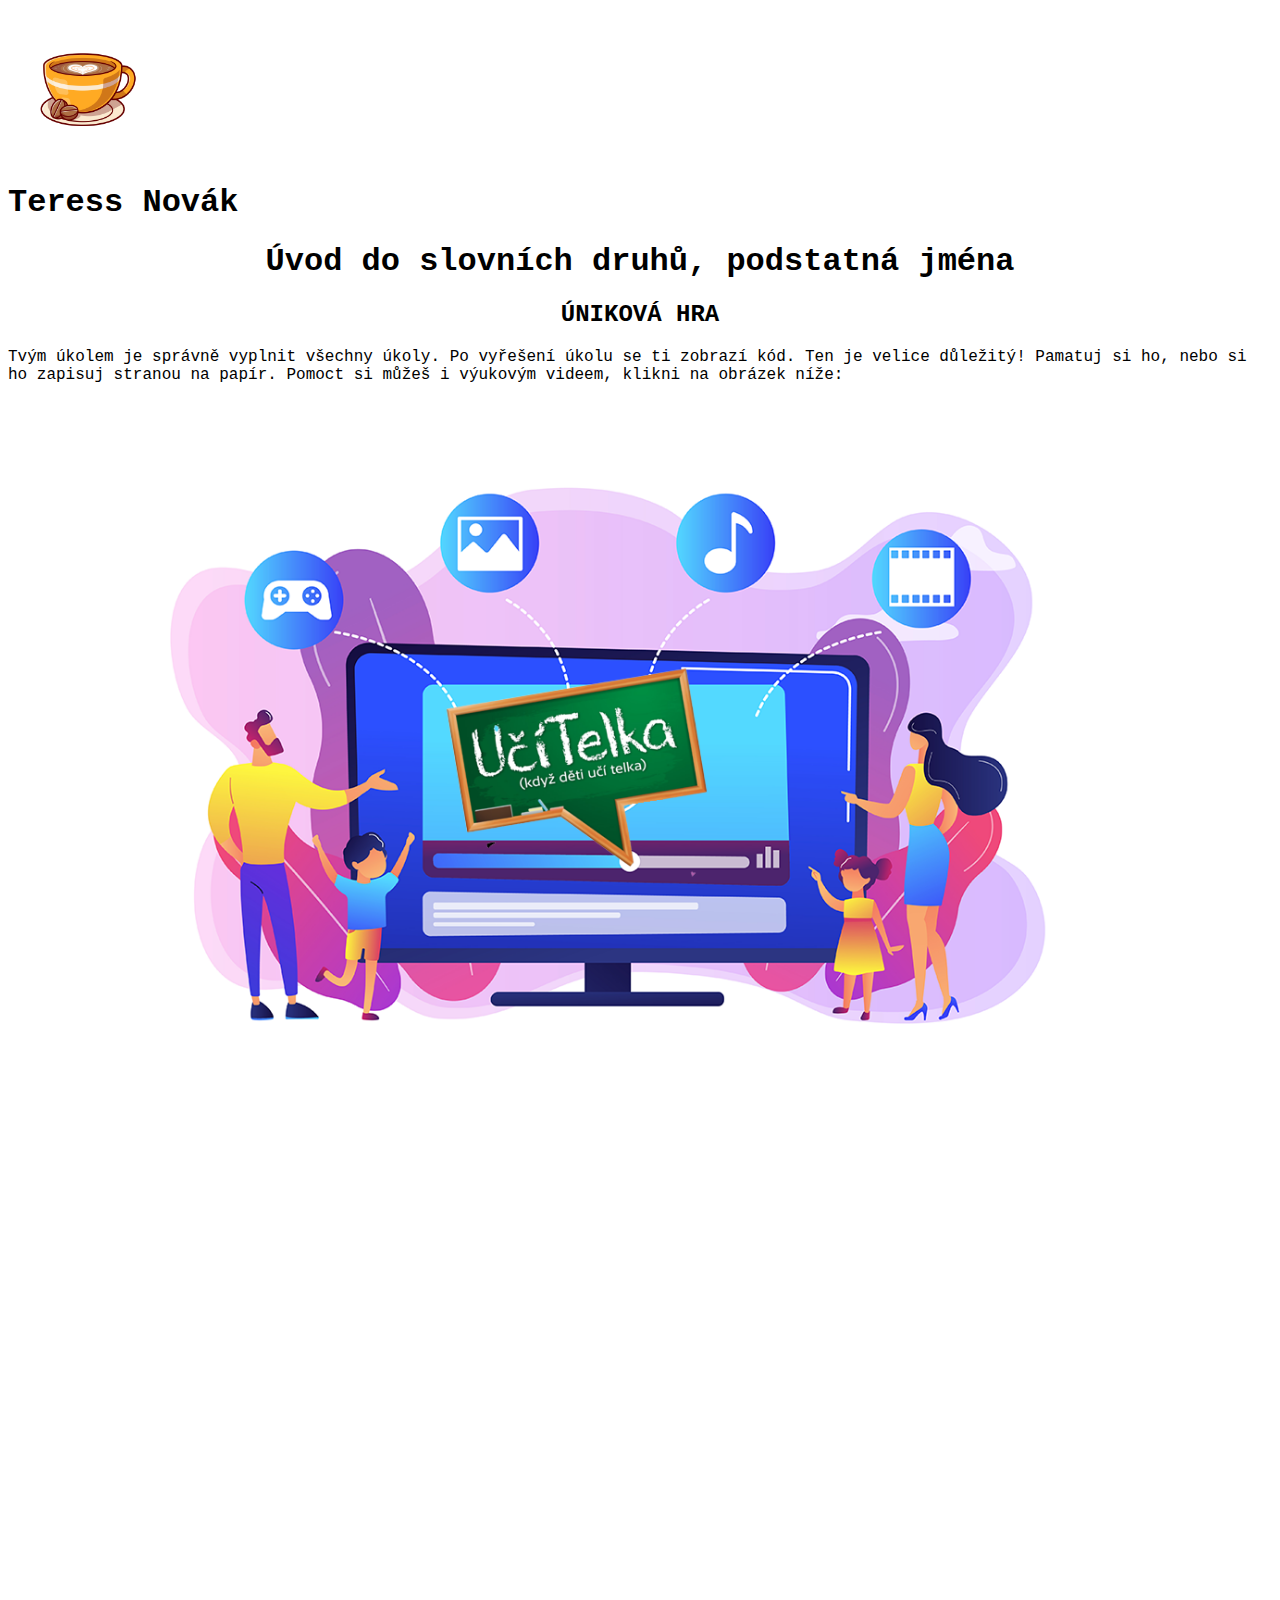
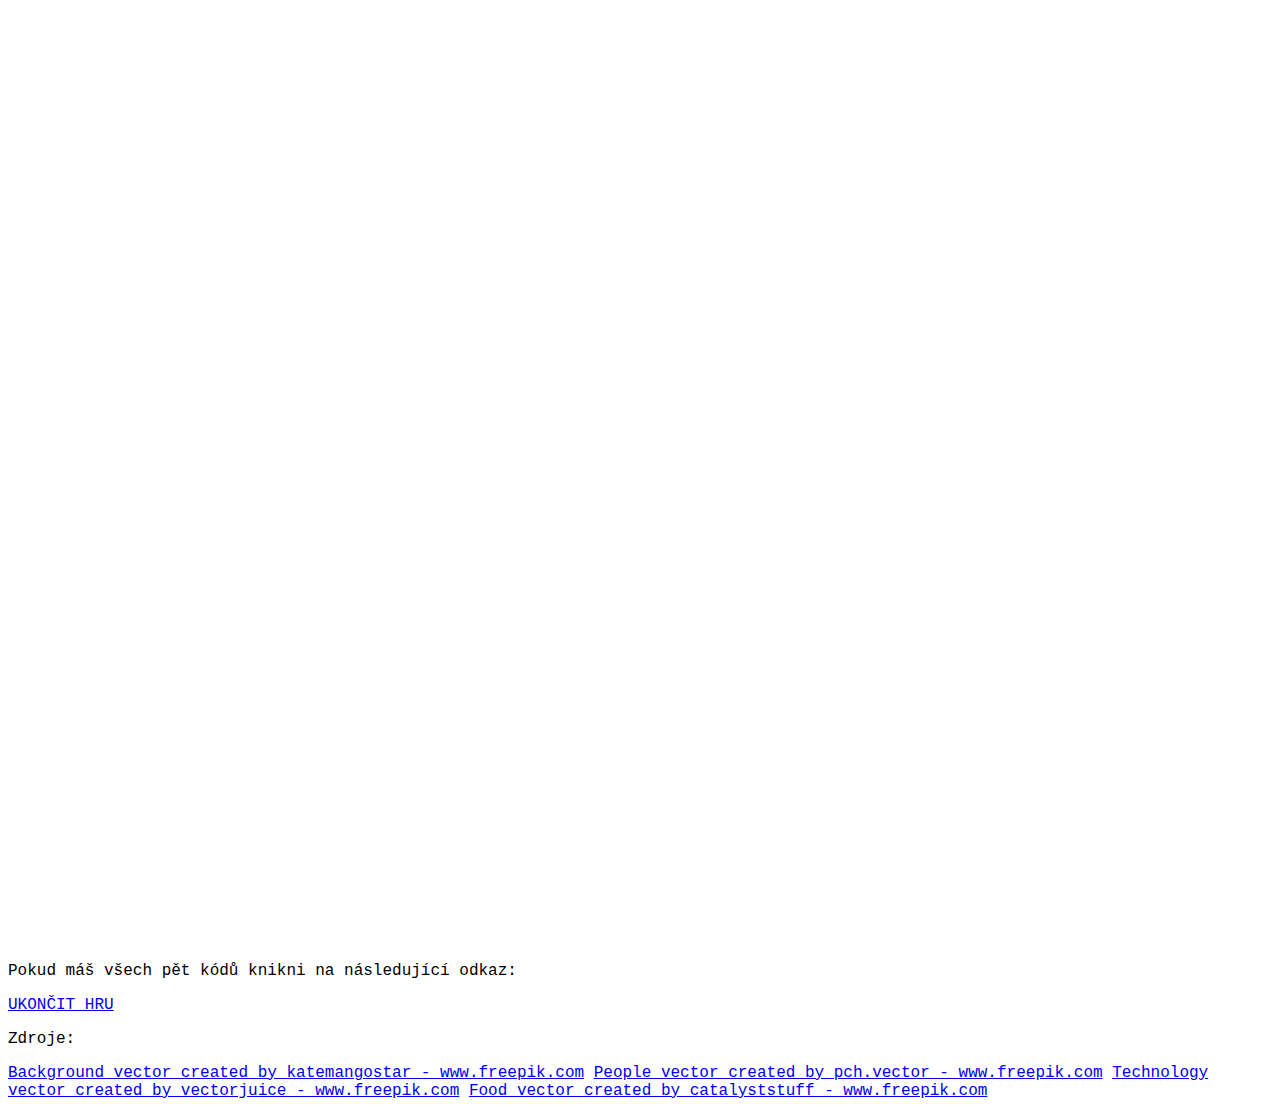
<file: index.html>
<!DOCTYPE html>
<html>
    <head>
        <meta charset="UTF-8"/>
        <title>ÚNIKOVÁ HRA</title>
        <link rel="stylesheet" href ="styles.css"/>
    </head>
    <body >
        <a href="./uvod.html"><img src="./9-01.png" alt="Káva" width="150"></a><h1>Teress Novák</h1>
        <h1 style="text-align: center;"> <b>Úvod do slovních druhů, podstatná jména </b></h1>
        <h2 style="text-align: center;" style="font-size:1000vmax;"> ÚNIKOVÁ HRA </h2>
        <p>Tvým úkolem je správně vyplnit všechny úkoly. Po vyřešení úkolu se ti zobrazí kód. Ten je velice důležitý! Pamatuj si ho, nebo si ho zapisuj stranou na papír. Pomoct si můžeš i výukovým videem, klikni na obrázek níže: </p>
        <a href="https://edu.ceskatelevize.cz/video/5881-ucitelka-2-tr-uvod-do-slovnich-druhu-podstatna-jmena" target="_blank">
        <img src="./čt edu odkaz.png" width="100%">          </a>    
        <iframe src="https://learningapps.org/watch?v=p8mqvvybc21" style="border:0px;width:100%;height:500px" allowfullscreen="true" webkitallowfullscreen="true" mozallowfullscreen="true"> </iframe>
        <iframe src="https://learningapps.org/watch?v=p05wnnxsj21" style="border:0px;width:100%;height:500px" allowfullscreen="true" webkitallowfullscreen="true" mozallowfullscreen="true"></iframe>
        <iframe src="https://learningapps.org/watch?v=ph04okh7k21" style="border:0px;width:100%;height:500px" allowfullscreen="true" webkitallowfullscreen="true" mozallowfullscreen="true"></iframe>
        <iframe src="https://learningapps.org/watch?v=pbgzthson21" style="border:0px;width:100%;height:500px" allowfullscreen="true" webkitallowfullscreen="true" mozallowfullscreen="true"></iframe>
        <iframe src="https://learningapps.org/watch?v=pxt62e01k21" style="border:0px;width:100%;height:500px" allowfullscreen="true" webkitallowfullscreen="true" mozallowfullscreen="true"></iframe>
        <iframe src="https://learningapps.org/watch?v=ppmp711m221" style="border:0px;width:100%;height:500px" allowfullscreen="true" webkitallowfullscreen="true" mozallowfullscreen="true"></iframe>
        <p>Pokud máš všech pět kódů knikni na následující odkaz: </p><a href="https://www.flippity.net/sh.php?k=1dS7fVIU9n3z_V-A79ukSUNU4-5kwgeRwTtQXt_nH8OU" target="_blank">UKONČIT HRU</a>
        <p>Zdroje:</p>
        <a href='https://www.freepik.com/vectors/background'>Background vector created by katemangostar - www.freepik.com</a>
        <a href='https://www.freepik.com/vectors/people'>People vector created by pch.vector - www.freepik.com</a>
        <a href='https://www.freepik.com/vectors/technology'>Technology vector created by vectorjuice - www.freepik.com</a>
        <a href='https://www.freepik.com/vectors/food'>Food vector created by catalyststuff - www.freepik.com</a>
    </body>
</html>
</file>
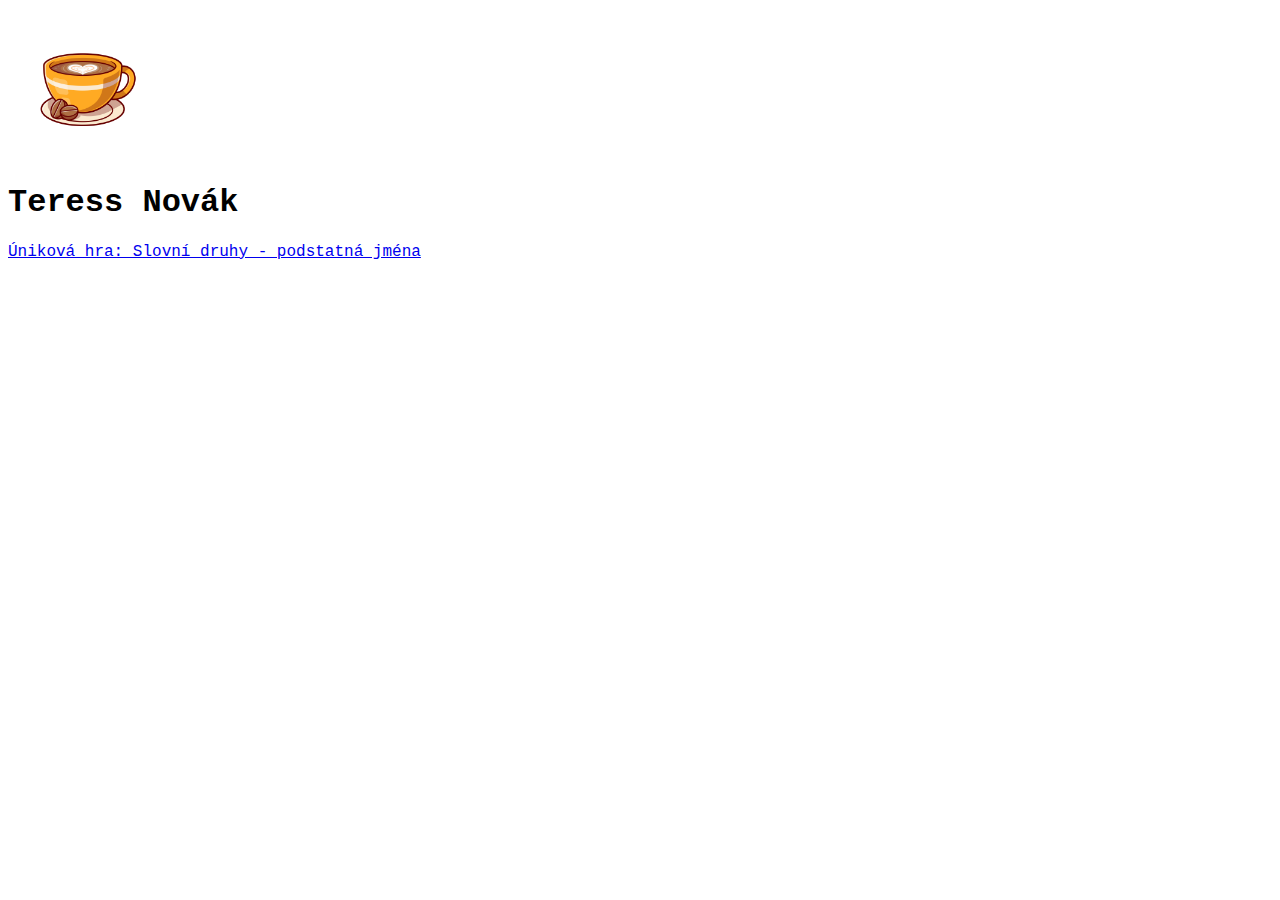
<file: uvod.html>
<!DOCTYPE html>
<html lang="cs">
<head>
    <meta charset="UTF-8">
    <meta http-equiv="X-UA-Compatible" content="IE=edge">
    <meta name="viewport" content="width=device-width, initial-scale=1.0">
    <title>Úvodní stránka</title>
    <link rel="stylesheet" href="./styles.css">
</head>
<body>
    <a href="./uvod.html"><img src="./9-01.png" alt="Káva" width="150"></a>
    <h1>Teress Novák</h1>
    <a href="./index.html">Úniková hra: Slovní druhy - podstatná jména</a>
</body>
</html>
</file>
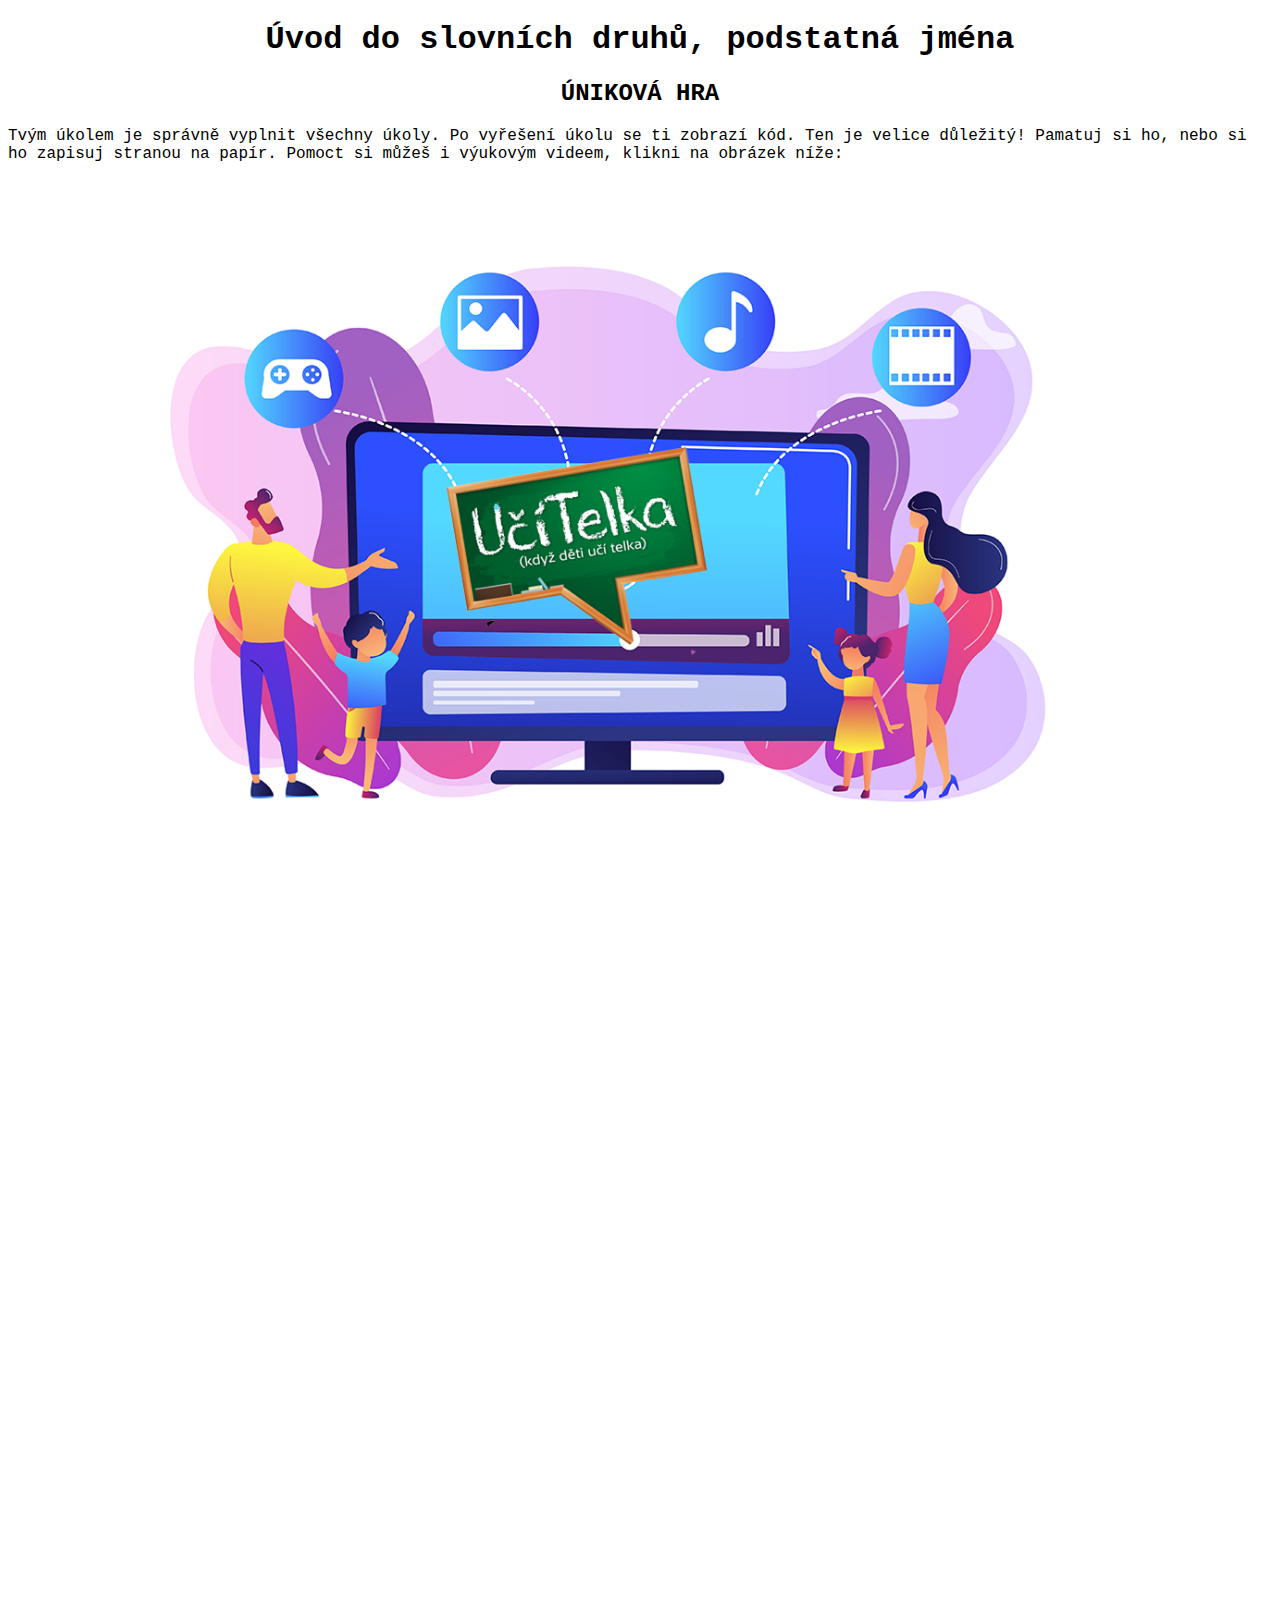
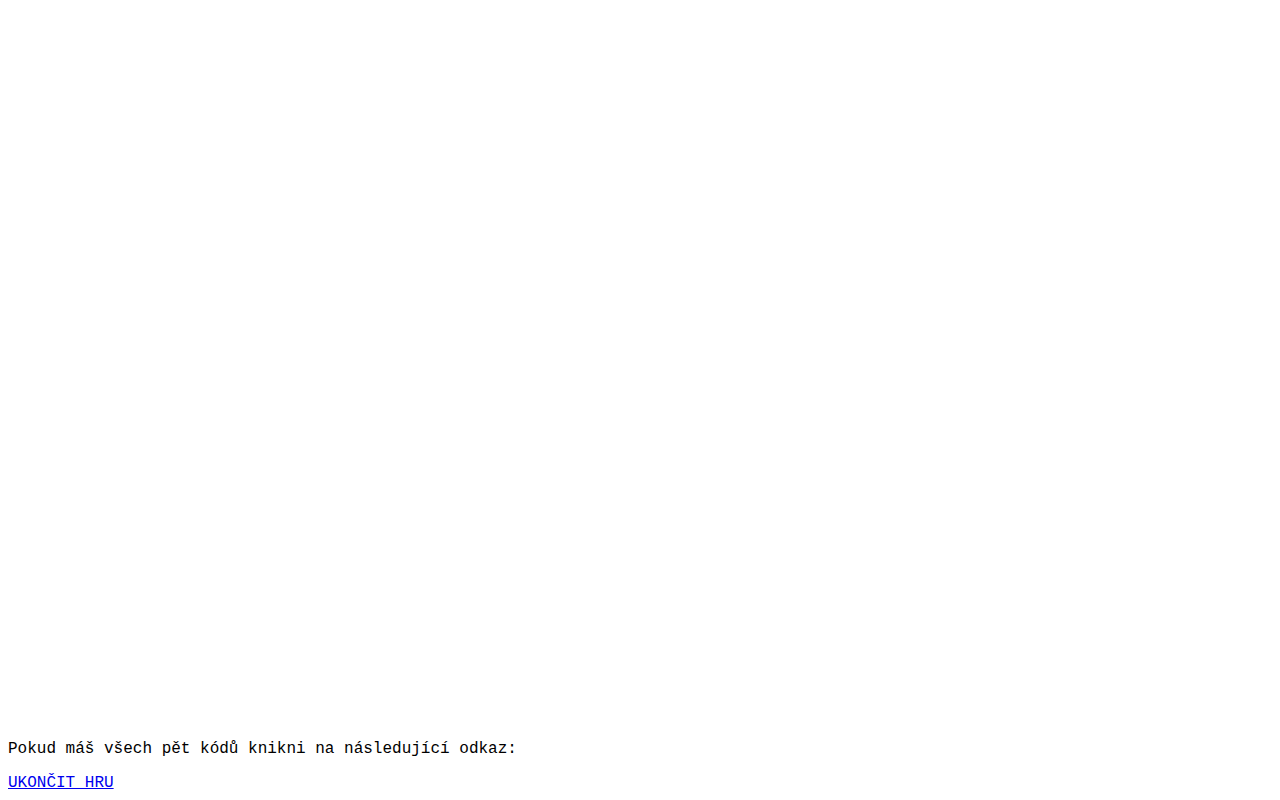
<file: Úniková hra_Slovní druhy, podstatná jména.html>
<!DOCTYPE html>
<html>
  <head>
    <meta charset="UTF-8" />
    <title>ÚNIKOVÁ HRA</title>
    <link rel="stylesheet" href="styles.css" />
    <style>
      body {
        background-color: white;
      }
      h1 {
        color: black;
      }
      p {
        color: black;
      }
    </style>
  </head>
  <body>
    <h1 style="text-align: center">
      <b>Úvod do slovních druhů, podstatná jména </b>
    </h1>
    <h2 style="text-align: center" style="font-size: 1000vmax">ÚNIKOVÁ HRA</h2>
    <p>
      Tvým úkolem je správně vyplnit všechny úkoly. Po vyřešení úkolu se ti
      zobrazí kód. Ten je velice důležitý! Pamatuj si ho, nebo si ho zapisuj
      stranou na papír. Pomoct si můžeš i výukovým videem, klikni na obrázek
      níže:
    </p>
    <a
      href="https://edu.ceskatelevize.cz/video/5881-ucitelka-2-tr-uvod-do-slovnich-druhu-podstatna-jmena"
      target="_blank"
    >
      <img src="./čt edu odkaz.png" width="100%" />
    </a>
    <iframe
      src="https://learningapps.org/watch?v=p8mqvvybc21"
      style="border: 0px; width: 100%; height: 500px"
      allowfullscreen="true"
      webkitallowfullscreen="true"
      mozallowfullscreen="true"
    >
    </iframe>
    <iframe
      src="https://learningapps.org/watch?v=p05wnnxsj21"
      style="border: 0px; width: 100%; height: 500px"
      allowfullscreen="true"
      webkitallowfullscreen="true"
      mozallowfullscreen="true"
    ></iframe>
    <iframe
      src="https://learningapps.org/watch?v=ph04okh7k21"
      style="border: 0px; width: 100%; height: 500px"
      allowfullscreen="true"
      webkitallowfullscreen="true"
      mozallowfullscreen="true"
    ></iframe>
    <iframe
      src="https://learningapps.org/watch?v=pbgzthson21"
      style="border: 0px; width: 100%; height: 500px"
      allowfullscreen="true"
      webkitallowfullscreen="true"
      mozallowfullscreen="true"
    ></iframe>
    <iframe
      src="https://learningapps.org/watch?v=pxt62e01k21"
      style="border: 0px; width: 100%; height: 500px"
      allowfullscreen="true"
      webkitallowfullscreen="true"
      mozallowfullscreen="true"
    ></iframe>
    <iframe
      src="https://learningapps.org/watch?v=ppmp711m221"
      style="border: 0px; width: 100%; height: 500px"
      allowfullscreen="true"
      webkitallowfullscreen="true"
      mozallowfullscreen="true"
    ></iframe>
    <p>Pokud máš všech pět kódů knikni na následující odkaz:</p>
    <a
      href="https://www.flippity.net/sh.php?k=1dS7fVIU9n3z_V-A79ukSUNU4-5kwgeRwTtQXt_nH8OU"
      target="_blank"
      >UKONČIT HRU</a
    >
  </body>
</html>
</file>
<file: styles.css>
html  {font-size: 100%; font-family: "Courier New", cursive, monospace;}
</file>
